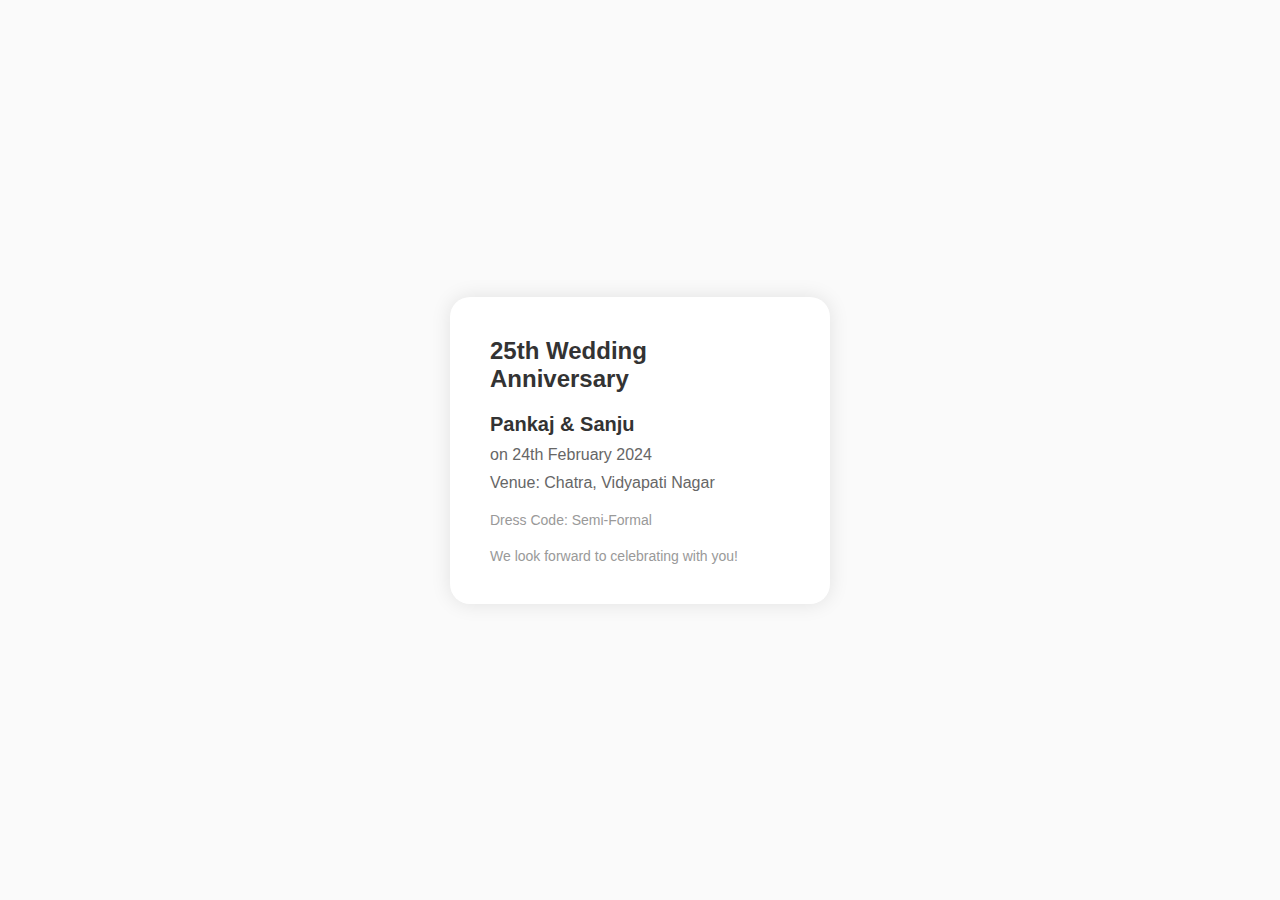
<file: index.html>
<!DOCTYPE html>
<html lang="en">
<head>
<meta charset="UTF-8">
<meta name="viewport" content="width=device-width, initial-scale=1.0">
<title>25th Wedding Anniversary Invitation</title>
<link rel="stylesheet" href="styles.css"></link>
</head>
<body>
<div class="invitation">
  <div class="header">
    <h1>25th Wedding Anniversary</h1>
  </div>
  <div class="content">
    <h2>Pankaj &amp; Sanju</h2>
    <p>on 24th February 2024</p>
    <p>Venue: Chatra, Vidyapati Nagar</p>
  </div>
  <div class="details">
    <p>Dress Code: Semi-Formal</p>
  </div>
  <div class="footer">We look forward to celebrating with you!</div>
</div>
</body>
</html>
</file>
<file: styles.css>
*::selection{
    background-color: black;
    color:white;
}

body {
    font-family: 'Segoe UI', Tahoma, Geneva, Verdana, sans-serif;
    margin: 0;
    padding: 0;
    background-color: #fafafa;
    display: flex;
    justify-content: center;
    align-items: center;
    height: 100vh;
  }
  .invitation {
    background-color: #ffffff;
    padding: 40px;
    border-radius: 20px;
    box-shadow: 0 0 20px rgba(0, 0, 0, 0.1);
    width: 300px;
    text-align: left;
  }
  .header {
    margin-bottom: 20px;
  }
  .header h1 {
    font-size: 24px;
    font-weight: bold;
    margin: 0;
    color: #333;
  }
  .content {
    margin-bottom: 20px;
  }
  .content h2 {
    font-size: 20px;
    color: #333;
    margin: 0;
  }
  .content p {
    font-size: 16px;
    color: #666;
    margin: 10px 0;
  }
  .details {
    margin-bottom: 20px;
  }
  .details p {
    font-size: 14px;
    color: #999;
    margin: 5px 0;
  }
  .footer {
    font-size: 14px;
    color: #999;
  }
</file>
